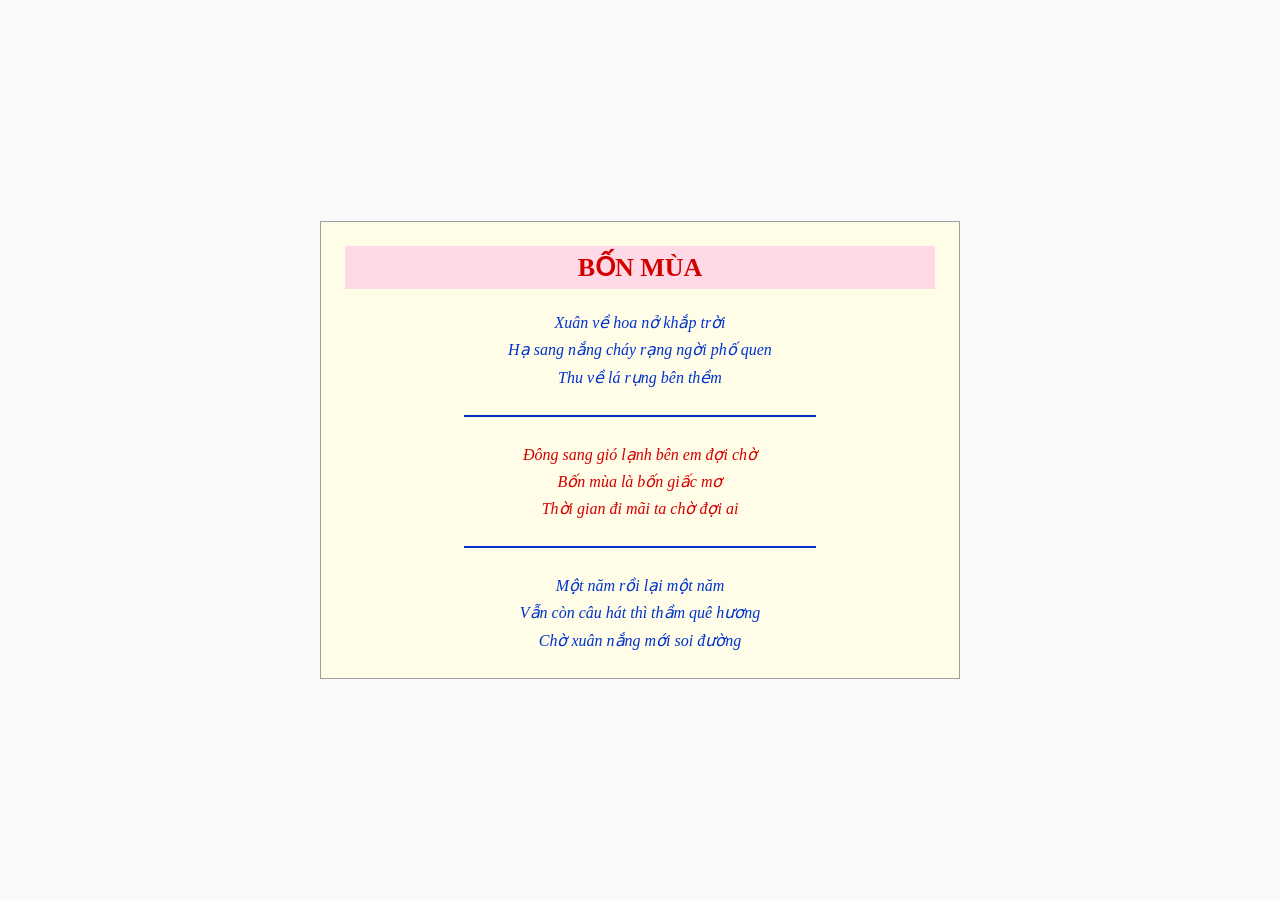
<file: ex01/index.html>
<!DOCTYPE html>
<html lang="vi">
<head>
    <meta charset="UTF-8">
    <meta name="viewport" content="width=device-width, initial-scale=1.0">
    <title>BỐN MÙA</title>
    <link rel="stylesheet" href="css/style.css">
</head>
<body>
    <article class="khung-tho">
        <h1>BỐN MÙA</h1>

        <p class="kho-xanh">
            Xuân về hoa nở khắp trời<br>
            Hạ sang nắng cháy rạng ngời phố quen<br>
            Thu về lá rụng bên thềm
        </p>

        <hr>

        <p class="kho-do">
            Đông sang gió lạnh bên em đợi chờ<br>
            Bốn mùa là bốn giấc mơ<br>
            Thời gian đi mãi ta chờ đợi ai
        </p>

        <hr>

        <p class="kho-xanh">
            Một năm rồi lại một năm<br>
            Vẫn còn câu hát thì thầm quê hương<br>
            Chờ xuân nắng mới soi đường
        </p>
    </article>
</body>
</html>
</file>
<file: ex01/css/style.css>
* {
    margin: 0;
    padding: 0;
}

body {
    display: flex;
    justify-content: center;
    align-items: center;
    min-height: 100vh;
    background-color: #fafafa;
    font-family: "Times New Roman", serif;
}

.khung-tho {
    box-sizing: border-box;
    flex: 0 0 auto;
    width: 640px;
    padding: 24px;
    text-align: center;
    background-color: #FFFDE7;
    border: 1px solid #9E9E9E;
}

.khung-tho h1 {
    padding: 6px 0;
    margin: 0 0 20px;
    font-size: 26px;
    font-weight: bold;
    color: #D40000;
    background-color: #FFD9E6;
}

.khung-tho p {
    font-style: italic;
    line-height: 1.7;
}

.kho-xanh {
    color: #0033CC;
}

.kho-do {
    color: #D40000;
}

/* 55% của 640px (chiều ngang khung), bù lại padding + viền của khung */
.khung-tho hr {
    width: calc(55% + 27.5px);
    margin: 24px auto;
    border: none;
    border-top: 2px solid #0033CC;
}
</file>
